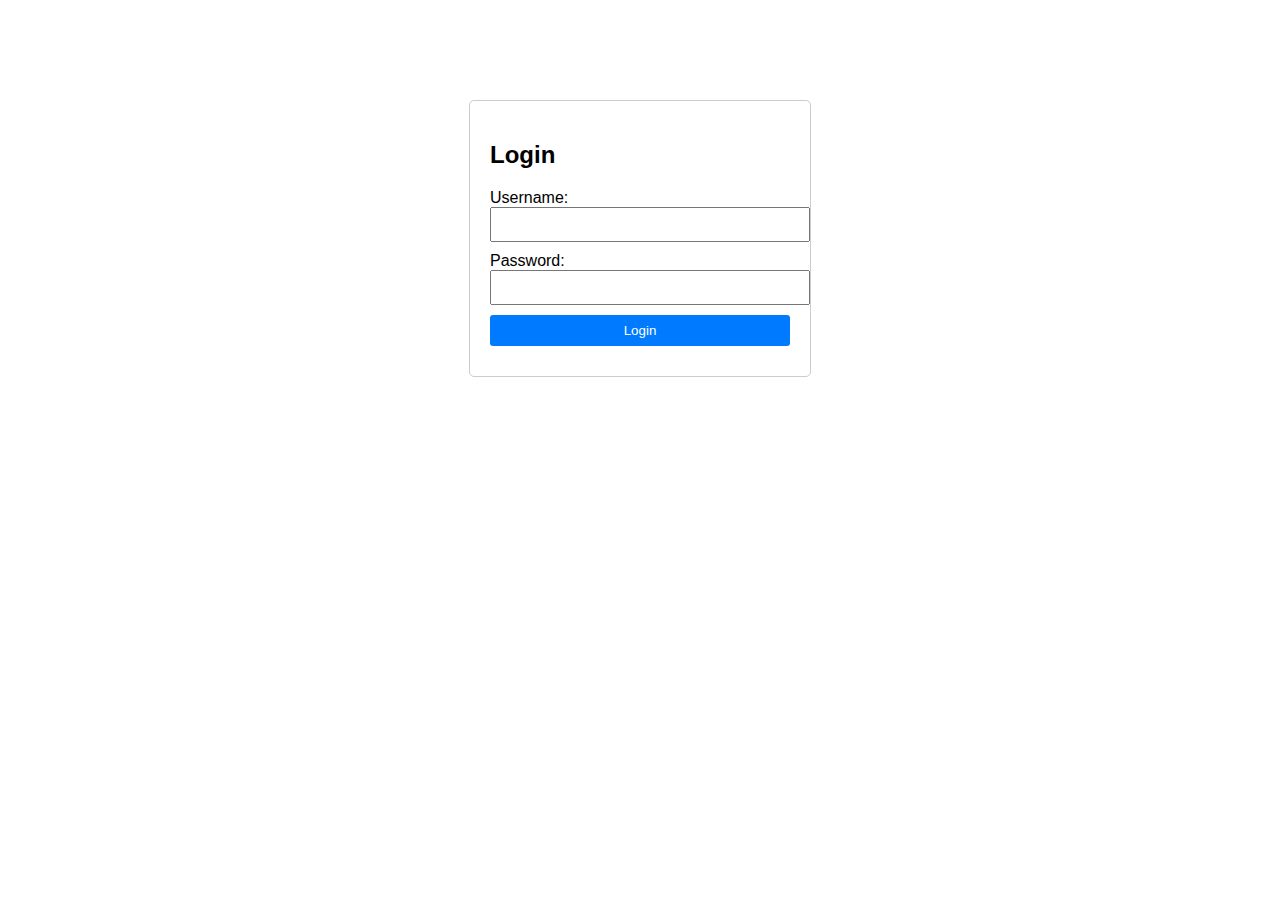
<file: index.html>
<!DOCTYPE html>
<html lang="pt-br">
<head>
    <meta charset="UTF-8">
    <meta name="viewport" content="width=device-width, initial-scale=1.0">
    <title>Login</title>
    <link rel="stylesheet" href="styles.css">
</head>
<body>
    <div class="login-container">
        <h2>Login</h2>
        <form id="login-form">
            <div>
                <label for="username">Username:</label>
                <input type="text" id="username" name="username" required>
            </div>
            <div>
                <label for="password">Password:</label>
                <input type="password" id="password" name="password" required>
            </div>
            <button type="submit">Login</button>
        </form>
    </div>

    <script src="script.js"></script>
</body>
</html>
</file>
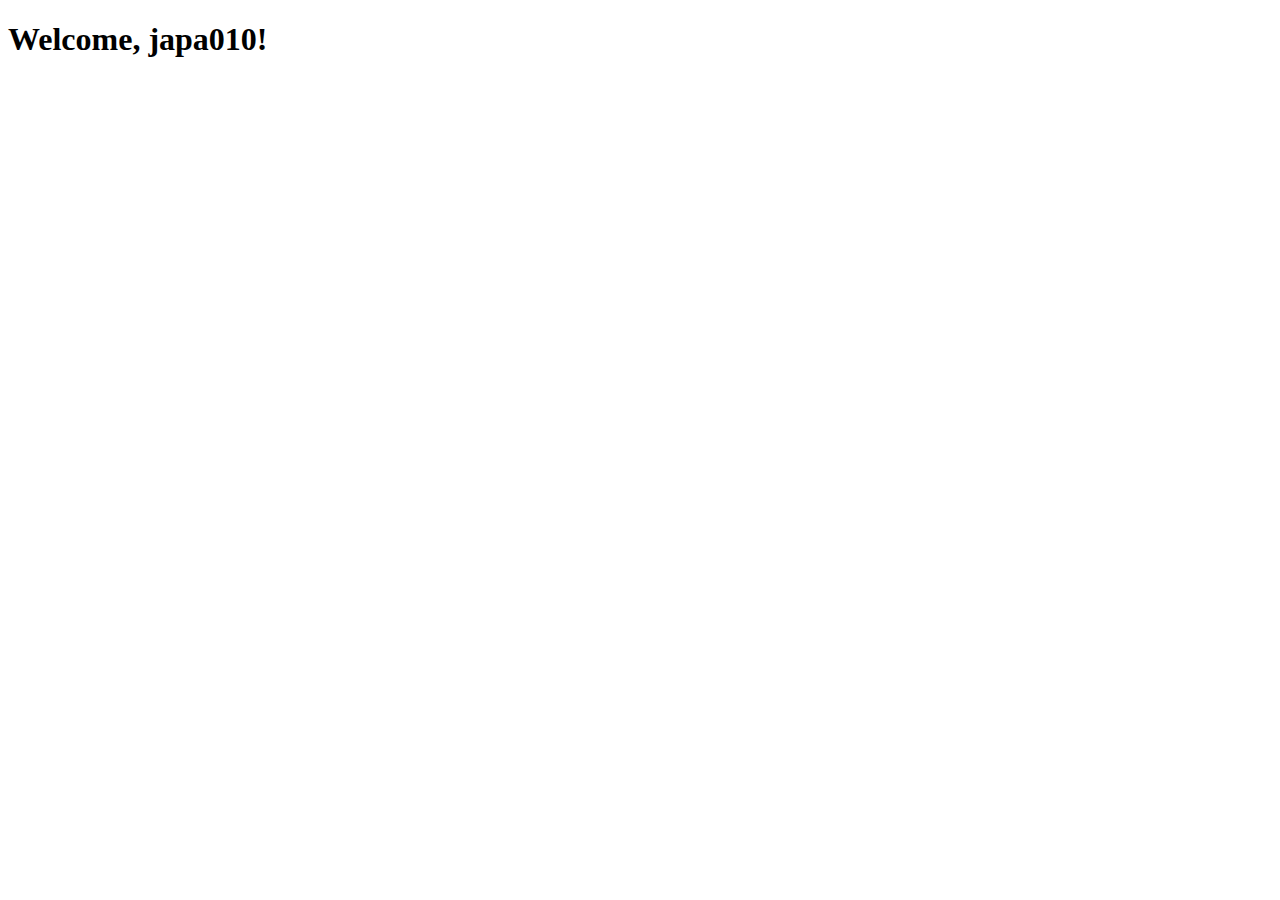
<file: welcome.html>
<!DOCTYPE html>
<html lang="pt-br">
<head>
    <meta charset="UTF-8">
    <meta name="viewport" content="width=device-width, initial-scale=1.0">
    <title>Welcome</title>
</head>
<body>
    <h1>Welcome, japa010!</h1>
    <!-- Add your welcome content here -->
</body>
</html>
</file>
<file: styles.css>
body {
    font-family: Arial, sans-serif;
}

.login-container {
    width: 300px;
    margin: 100px auto;
    padding: 20px;
    border: 1px solid #ccc;
    border-radius: 5px;
}

input[type="text"],
input[type="password"],
button {
    width: 100%;
    margin-bottom: 10px;
    padding: 8px;
}

button {
    background-color: #007bff;
    color: #fff;
    border: none;
    border-radius: 3px;
    cursor: pointer;
}

button:hover {
    background-color: #0056b3;
}
</file>
